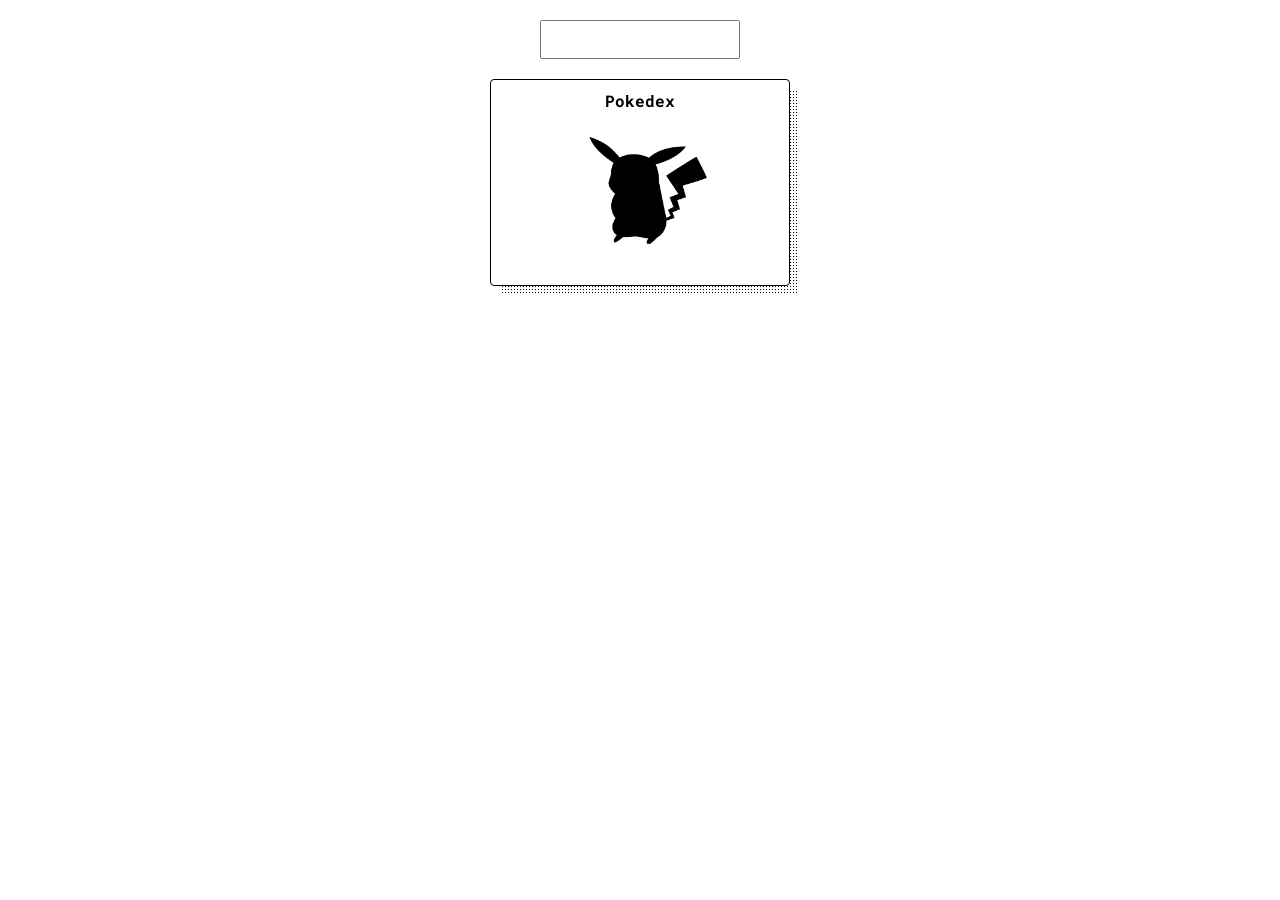
<file: src/index.html>
<!DOCTYPE html>
<html lang="en">
  <head>
    <meta charset="UTF-8" />
    <meta http-equiv="X-UA-Compatible" content="IE=edge" />
    <meta name="viewport" content="width=device-width, initial-scale=1.0" />
    <title>Pokedex</title>
    <link rel="stylesheet" href="style.css" />
    <link rel="preconnect" href="https://fonts.googleapis.com" />
    <link rel="preconnect" href="https://fonts.gstatic.com" crossorigin />
    <link
      href="https://fonts.googleapis.com/css2?family=Roboto+Mono:wght@400;700&display=swap"
      rel="stylesheet"
    />
    <script src="app.js" defer></script>
  </head>
  <body>
    <form action="" onsubmit="searchPokemon(event)">
      <input type="text" name="pokemon" autocomplete="off" />
    </form>
    <div data-poke-card class="poke-card">
      <div data-poke-name class="poke-name">Pokedex</div>
      <div data-poke-img-container class="img-container">
        <img
          data-poke-img
          class="poke-img"
          src="../assets/poke-shadow.png"
          <div
          data-poke-id
        />
      </div>
      <div data-poke-types class="poke-types"></div>
      <div data-poke-stats class="poke-stats"></div>
    </div>
  </body>
</html>
</file>
<file: src/style.css>
*,
*::before,
*::after {
  margin: 0;
  padding: 0;
  box-sizing: border-box;
}

:root {
  --clr-shadow: black;
}

img {
  max-width: 100%;
  height: auto;
}

form {
  width: 200px;
  margin: 20px auto;
}

input {
  width: 100%;
  padding: 10px;
}

.poke-card {
  position: relative;
  height: fit-content;
  font-family: "Roboto Mono", monospace;
  max-width: 300px;
  border-radius: 4px;
  color: #000;
  text-align: center;
  padding: 10px;
  margin: 0 auto;
  background-color: #fff;
  border: 1px solid black;
}

.poke-card::before {
  content: "";
  background: radial-gradient(var(--clr-shadow) 33%, transparent 33%);
  background-size: 3px 3px;
  border-radius: 4px;
  height: 100%;
  width: 100%;
  position: absolute;
  left: 10px;
  top: 10px;
  z-index: -1;
}

.poke-name {
  font-weight: 700;
}

.img-container {
  position: relative;
  width: 180px;
  margin: 10px auto;
}

.poke-stats div {
  display: flex;
  justify-content: space-between;
  align-content: space-between;
  padding: 5px;
  font-size: 18px;
}

.poke-types div {
  font-weight: 700;
  padding: 5px;
  margin: 5px;
  border-radius: 4px;
  border: 1px dashed black;
}

.poke-img {
  width: 180px;
  border-radius: 50%;
}
</file>
